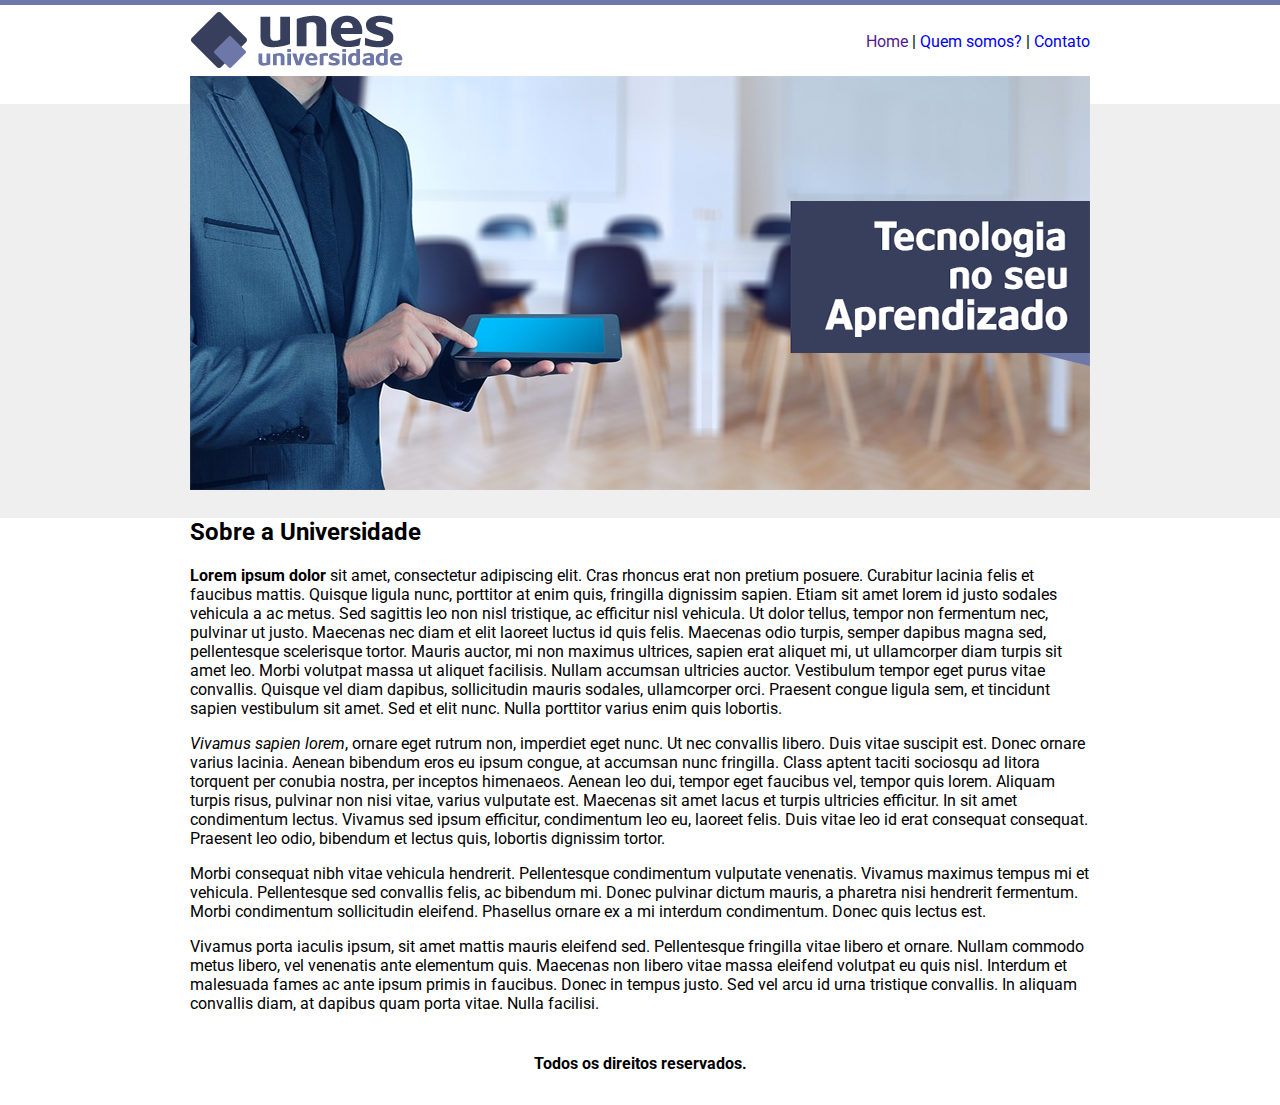
<file: index.html>
<!DOCTYPE html>
<html>

<head>
	<meta charset="utf-8">
	<meta name="viewport" content="width=device-width">
	<title>UNES - Home</title>
    <link rel="preconnect" href="https://fonts.gstatic.com">
    <link href="https://fonts.googleapis.com/css2?family=Roboto:wght@300&display=swap" rel="stylesheet">
	<link href="style.css" rel="stylesheet" type="text/css" />
    <link href="img/unes-favicon.ico" rel="shortcut icon"/>

</head>

<body background="img/fundo.png">
	<table border="0" width="900px" align="center">
		<tr>
			<td><img src="img/logo.png" alt="logomarca"></td>
             <td align="right">
                 <a href="">Home</a> |
                 <a href="quem-somos.html">Quem somos?</a> |
                 <a href="contato.html">Contato</a> 
             </td>
         </tr>

         <tr>
             <td colspan="2">
                <img src="img/capa.png" alt="">
             </td>
         </tr>

         <tr>
             <td colspan="2">
                 <h2> Sobre a Universidade</h2>
                 <p>
                   <strong>Lorem ipsum dolor</strong> sit amet, consectetur adipiscing elit. Cras rhoncus erat non pretium posuere. Curabitur lacinia felis et faucibus mattis. Quisque ligula nunc, porttitor at enim quis, fringilla dignissim sapien. Etiam sit amet lorem id justo sodales vehicula a ac metus. Sed sagittis leo non nisl tristique, ac efficitur nisl vehicula. Ut dolor tellus, tempor non fermentum nec, pulvinar ut justo. Maecenas nec diam et elit laoreet luctus id quis felis. Maecenas odio turpis, semper dapibus magna sed, pellentesque scelerisque tortor. Mauris auctor, mi non maximus ultrices, sapien erat aliquet mi, ut ullamcorper diam turpis sit amet leo. Morbi volutpat massa ut aliquet facilisis. Nullam accumsan ultricies auctor. Vestibulum tempor eget purus vitae convallis. Quisque vel diam dapibus, sollicitudin mauris sodales, ullamcorper orci. Praesent congue ligula sem, et tincidunt sapien vestibulum sit amet. Sed et elit nunc. Nulla porttitor varius enim quis lobortis.
                 </p>

                 <p>
                    <em>Vivamus sapien lorem</em>, ornare eget rutrum non, imperdiet eget nunc. Ut nec convallis libero. Duis vitae suscipit est. Donec ornare varius lacinia. Aenean bibendum eros eu ipsum congue, at accumsan nunc fringilla. Class aptent taciti sociosqu ad litora torquent per conubia nostra, per inceptos himenaeos. Aenean leo dui, tempor eget faucibus vel, tempor quis lorem. Aliquam turpis risus, pulvinar non nisi vitae, varius vulputate est. Maecenas sit amet lacus et turpis ultricies efficitur. In sit amet condimentum lectus. Vivamus sed ipsum efficitur, condimentum leo eu, laoreet felis. Duis vitae leo id erat consequat consequat. Praesent leo odio, bibendum et lectus quis, lobortis dignissim tortor.
                 </p>

                 <p>  
                    Morbi consequat nibh vitae vehicula hendrerit. Pellentesque condimentum vulputate venenatis. Vivamus maximus tempus mi et vehicula. Pellentesque sed convallis felis, ac bibendum mi. Donec pulvinar dictum mauris, a pharetra nisi hendrerit fermentum. Morbi condimentum sollicitudin eleifend. Phasellus ornare ex a mi interdum condimentum. Donec quis lectus est.
                 </p>

                 <p>
                    Vivamus porta iaculis ipsum, sit amet mattis mauris eleifend sed. Pellentesque fringilla vitae libero et ornare. Nullam commodo metus libero, vel venenatis ante elementum quis. Maecenas non libero vitae massa eleifend volutpat eu quis nisl. Interdum et malesuada fames ac ante ipsum primis in faucibus. Donec in tempus justo. Sed vel arcu id urna tristique convallis. In aliquam convallis diam, at dapibus quam porta vitae. Nulla facilisi.
                 </p>

             </td>
         </tr>

         <tr>
             <td colspan="2" align="center">
                 <h4>Todos os direitos reservados.</h4>
             </td>
         </tr>
     </table>
  </body>
</html>
</file>
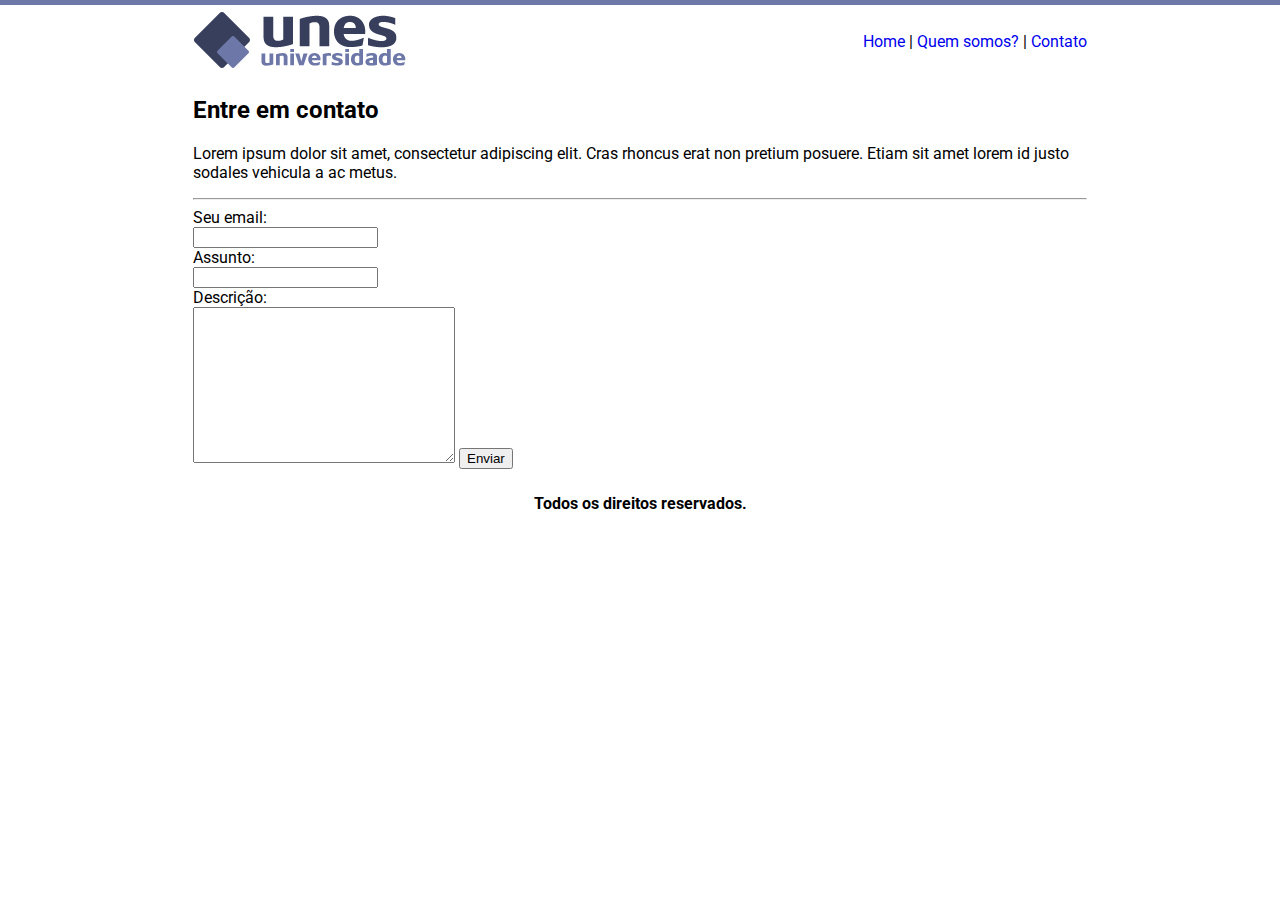
<file: contato.html>
<!DOCTYPE html>
<html>

<head>
	<meta charset="utf-8">
	<meta name="viewport" content="width=device-width">
	<title>Contatos</title>
	<link rel="preconnect" href="https://fonts.gstatic.com">
	<link href="https://fonts.googleapis.com/css2?family=Roboto:wght@300&display=swap" rel="stylesheet">
	<link href="style.css" rel="stylesheet" type="text/css" />
	<link href="img/unes-favicon.ico" rel="shortcut icon" />

</head>

<body background="img/fundo2.png">
	<table border="0" width="900px" align="center">
		<tr>
			<td><img src="img/logo.png" alt="logomarca"></td>
             <td align="right">
                 <a href="index.html">Home</a> |
                 <a href="quem-somos.html">Quem somos?</a> |
                 <a href="contato.html">Contato</a> 
             </td>
         </tr>

         <tr>
             <td colspan="2">
                 <h2>Entre em contato</h2>
                 <p>
                 Lorem ipsum dolor sit amet, consectetur adipiscing elit. Cras rhoncus erat non pretium posuere. Etiam sit amet lorem id justo sodales vehicula a ac metus. 
                 </p>
                 <hr>

                 <form action="post">
                  Seu email: <br>   
                  <input type="email" name="e-mail" id=""> <br>

                Assunto: <br>
                <input type="text" name="assunto" id=""> <br>

                Descrição: <br>
                <textarea name="descrição" id="" cols="30" rows="10"></textarea>

                <input type="submit" value="Enviar">

                 </form>

                
         <tr>
             <td colspan="2" align="center">
                 <h4>Todos os direitos reservados.</h4>
             </td>
         </tr>
     </table>
  </body>
</html>
</file>
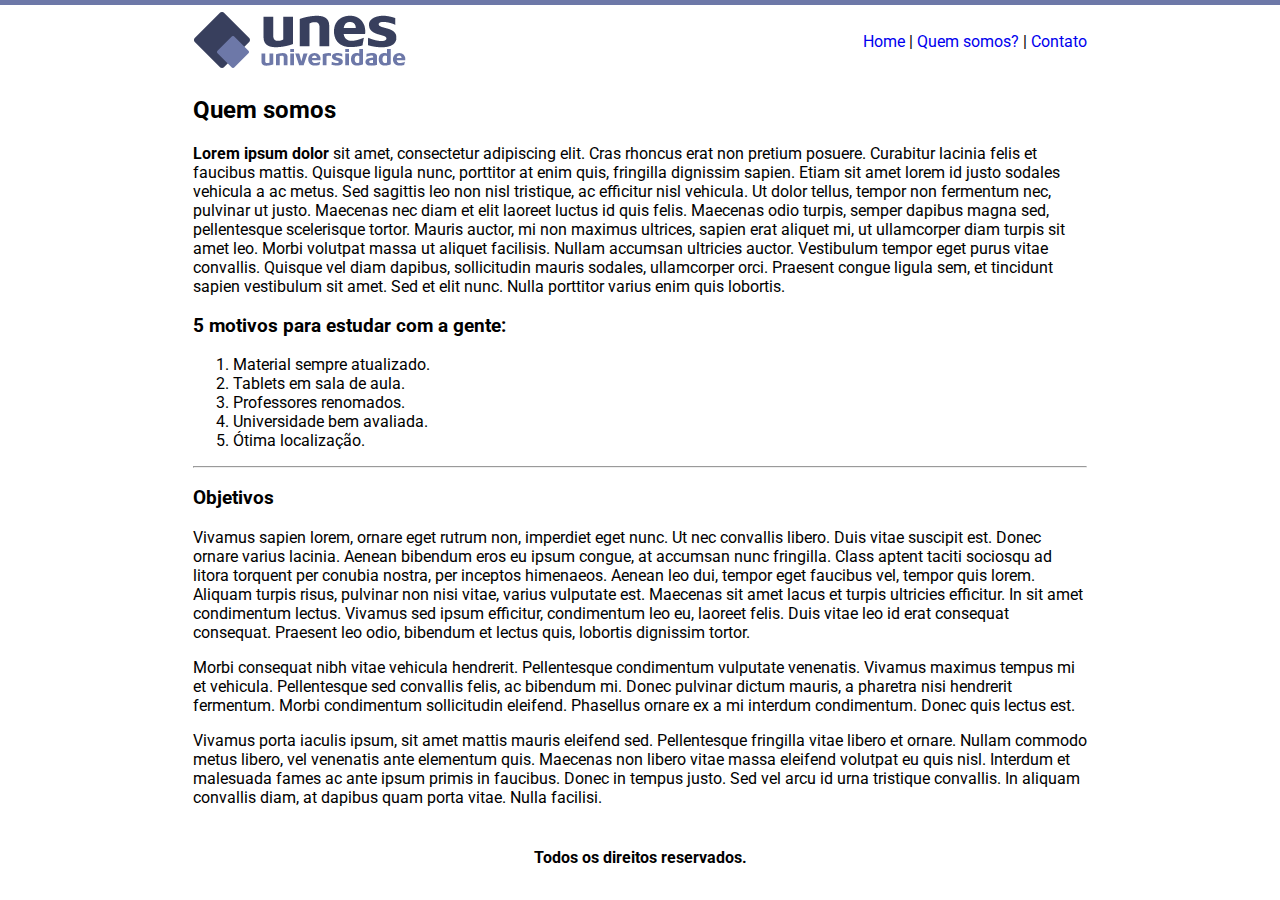
<file: quem-somos.html>
<!DOCTYPE html>
<html>

<head>
	<meta charset="utf-8">
	<meta name="viewport" content="width=device-width">
	<title>Quem somos</title>
    <link rel="preconnect" href="https://fonts.gstatic.com">
    <link href="https://fonts.googleapis.com/css2?family=Roboto:wght@300&display=swap" rel="stylesheet">
	<link href="style.css" rel="stylesheet" type="text/css" />
    <link href="img/unes-favicon.ico" rel="shortcut icon"/>

</head>

<body background="img/fundo2.png">
	<table border="0" width="900px" align="center">
		<tr>
			<td><img src="img/logo.png" alt="logomarca"></td>
             <td align="right">
                 <a href="index.html">Home</a> |
                 <a href="quem-somos.html">Quem somos?</a> |
                 <a href="contato.html">Contato</a> 
             </td>
         </tr>

         <tr>
             <td colspan="2">
                 <h2>Quem somos</h2>
                 <p>
                   <strong>Lorem ipsum dolor</strong> sit amet, consectetur adipiscing elit. Cras rhoncus erat non pretium posuere. Curabitur lacinia felis et faucibus mattis. Quisque ligula nunc, porttitor at enim quis, fringilla dignissim sapien. Etiam sit amet lorem id justo sodales vehicula a ac metus. Sed sagittis leo non nisl tristique, ac efficitur nisl vehicula. Ut dolor tellus, tempor non fermentum nec, pulvinar ut justo. Maecenas nec diam et elit laoreet luctus id quis felis. Maecenas odio turpis, semper dapibus magna sed, pellentesque scelerisque tortor. Mauris auctor, mi non maximus ultrices, sapien erat aliquet mi, ut ullamcorper diam turpis sit amet leo. Morbi volutpat massa ut aliquet facilisis. Nullam accumsan ultricies auctor. Vestibulum tempor eget purus vitae convallis. Quisque vel diam dapibus, sollicitudin mauris sodales, ullamcorper orci. Praesent congue ligula sem, et tincidunt sapien vestibulum sit amet. Sed et elit nunc. Nulla porttitor varius enim quis lobortis.
                 </p>
                
                <h3>5 motivos para estudar com a gente:</h3>
                <ol>
                    <li>Material sempre atualizado.</li>
                    <li>Tablets em sala de aula.</li>
                    <li>Professores renomados.</li>
                    <li>Universidade bem avaliada.</li>
                    <li>Ótima localização.</li>
                </ol>

                <hr>

                <h3>Objetivos</h3>

                 <p>
                    Vivamus sapien lorem, ornare eget rutrum non, imperdiet eget nunc. Ut nec convallis libero. Duis vitae suscipit est. Donec ornare varius lacinia. Aenean bibendum eros eu ipsum congue, at accumsan nunc fringilla. Class aptent taciti sociosqu ad litora torquent per conubia nostra, per inceptos himenaeos. Aenean leo dui, tempor eget faucibus vel, tempor quis lorem. Aliquam turpis risus, pulvinar non nisi vitae, varius vulputate est. Maecenas sit amet lacus et turpis ultricies efficitur. In sit amet condimentum lectus. Vivamus sed ipsum efficitur, condimentum leo eu, laoreet felis. Duis vitae leo id erat consequat consequat. Praesent leo odio, bibendum et lectus quis, lobortis dignissim tortor.
                 </p>

                 <p>  
                    Morbi consequat nibh vitae vehicula hendrerit. Pellentesque condimentum vulputate venenatis. Vivamus maximus tempus mi et vehicula. Pellentesque sed convallis felis, ac bibendum mi. Donec pulvinar dictum mauris, a pharetra nisi hendrerit fermentum. Morbi condimentum sollicitudin eleifend. Phasellus ornare ex a mi interdum condimentum. Donec quis lectus est.
                 </p>

                 <p>
                    Vivamus porta iaculis ipsum, sit amet mattis mauris eleifend sed. Pellentesque fringilla vitae libero et ornare. Nullam commodo metus libero, vel venenatis ante elementum quis. Maecenas non libero vitae massa eleifend volutpat eu quis nisl. Interdum et malesuada fames ac ante ipsum primis in faucibus. Donec in tempus justo. Sed vel arcu id urna tristique convallis. In aliquam convallis diam, at dapibus quam porta vitae. Nulla facilisi.
                 </p>

             </td>
         </tr>

         <tr>
             <td colspan="2" align="center">
                 <h4>Todos os direitos reservados.</h4>
             </td>
         </tr>
     </table>
  </body>
</html>
</file>
<file: style.css>
a {
    text-decoration: none;
}

body {
    font-family: 'Roboto', sans-serif;
}
</file>
